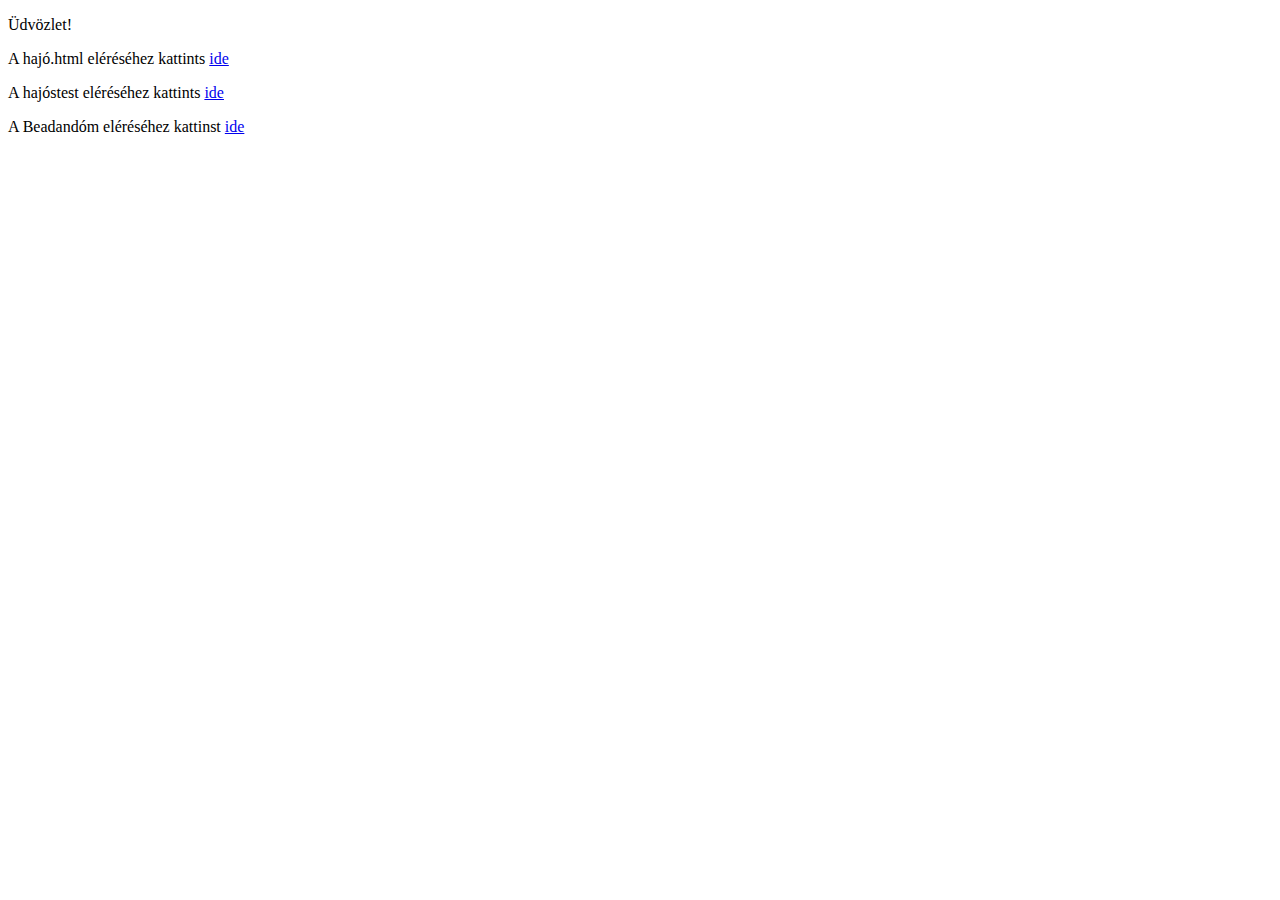
<file: Hajosteszt/Hajosteszt/wwwroot/index.html>
﻿<!DOCTYPE html>
<html>
<head>
    <meta charset="utf-8" />
    <title></title>
</head>
<body>
    <p>Üdvözlet!</p>
    <p>A hajó.html eléréséhez kattints  <a href="hajo.html">ide</a></p>
    <p>A hajóstest eléréséhez kattints  <a href="kerdesek.html">ide</a></p>
    <p>A Beadandóm eléréséhez kattinst <a href="./vizipipadohany.html">ide</a>
</body>
</html>
</file>
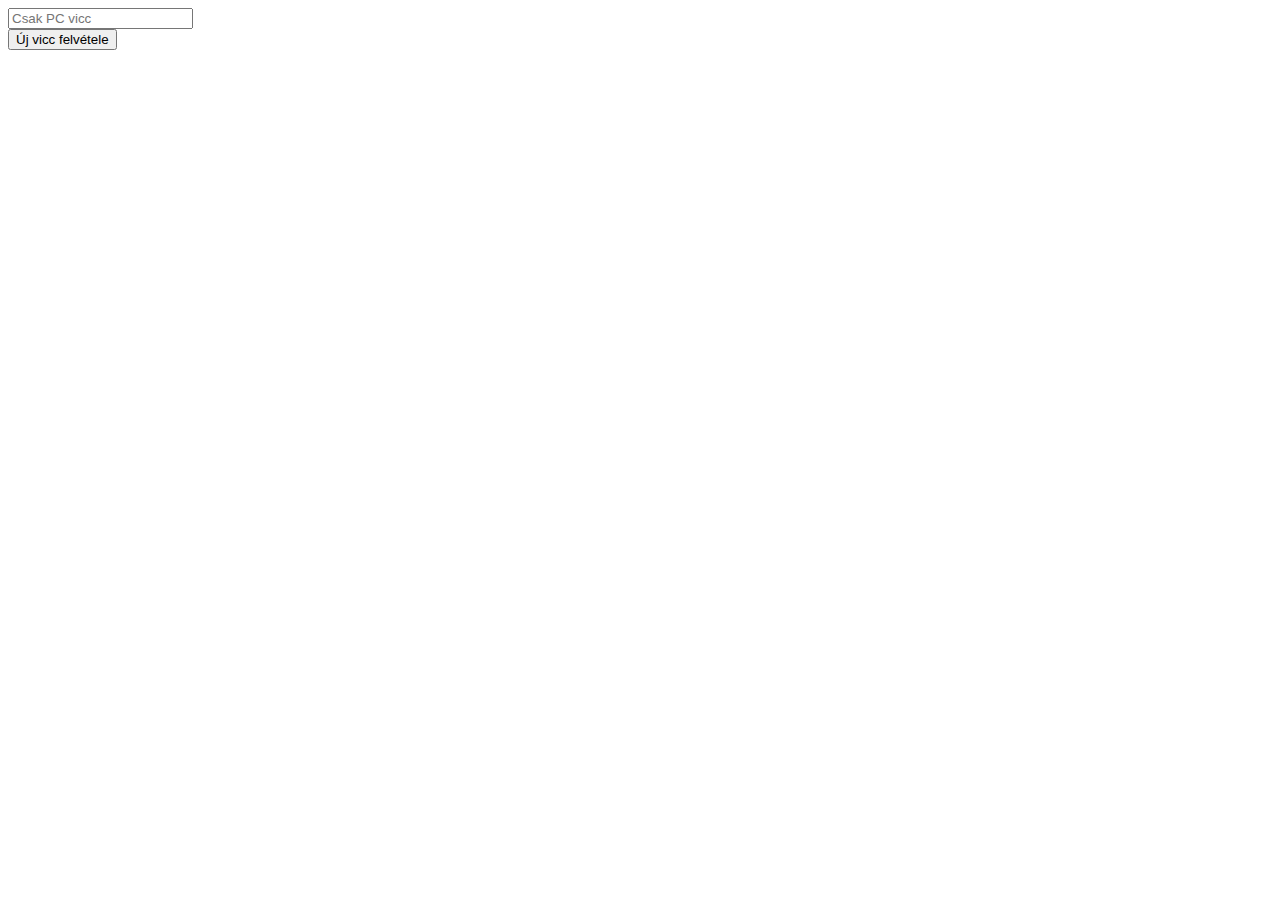
<file: Hajosteszt/Hajosteszt/wwwroot/joke.html>
﻿<!DOCTYPE html>
<html>
<head>
    <meta charset="utf-8" />
    <title></title>
</head>
<body>
    <form>
        <div id="jokeList"></div>
        <div>
            <input id="jokeText" type="text" placeholder="Csak PC vicc" />
        </div>
        <button id="addButton">Új vicc felvétele</button>
    </form>
    <script>
        document.getElementById("addButton").addEventListener("click", () => {

            //Ezt az objektumot fogjuk átküldeni
            let data = {
                jokeText: document.getElementById("jokeText").value
            }


            fetch("api/jokes",
                {
                    method: 'POST',
                    headers: {
                        'Content-Type': 'application/json'
                    },
                    body: JSON.stringify(data)
                }
            ).then();
            fetch("api/jokes",
                {
                    method: 'POST',
                    headers: {
                        'Content-Type': 'application/json'
                    },
                    body: JSON.stringify(data)
                }).then(x => {
                    if (x.ok) {
                        alert("Siker");

                    }
                    else {
                        alert("Kudarc");
                    }
                });	    
           

        });
    </script>
</body>
</html>
</file>
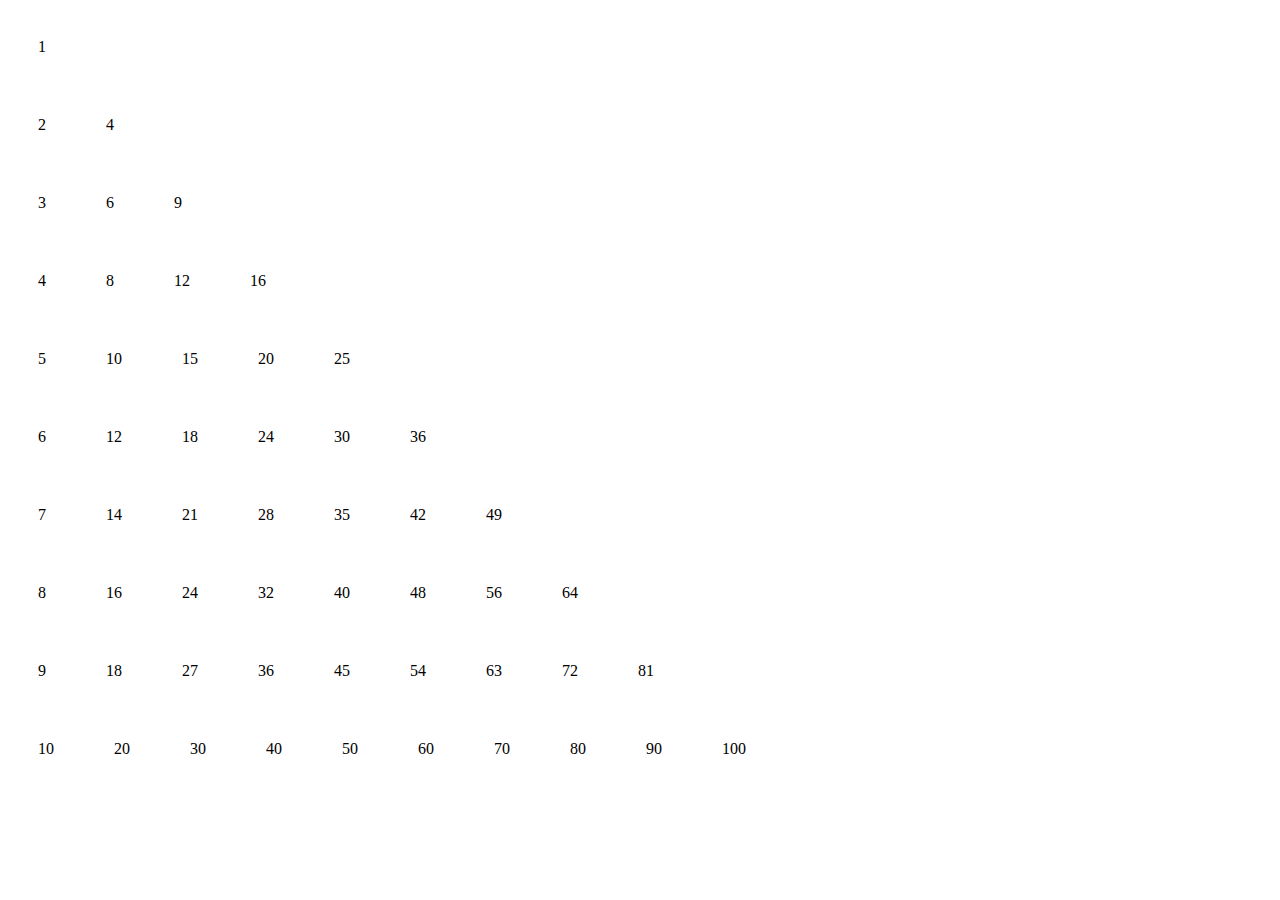
<file: másodikgyakjó/másodikgyakjó/wwwroot/jsgyak.html>
﻿<!DOCTYPE html>
<html>
<head>
    <meta charset="utf-8" />
    <title></title>

    <style>
        #pascal {
            display: inline-block;
        }

        .sor {
            display: flex
        }

        .elem {
            padding: 30px;
        }
    </style>

</head>
<body>
    <div id="pascal">

    </div>
    <script src="jsgyak.js"></script>
</body>
</html>
</file>
